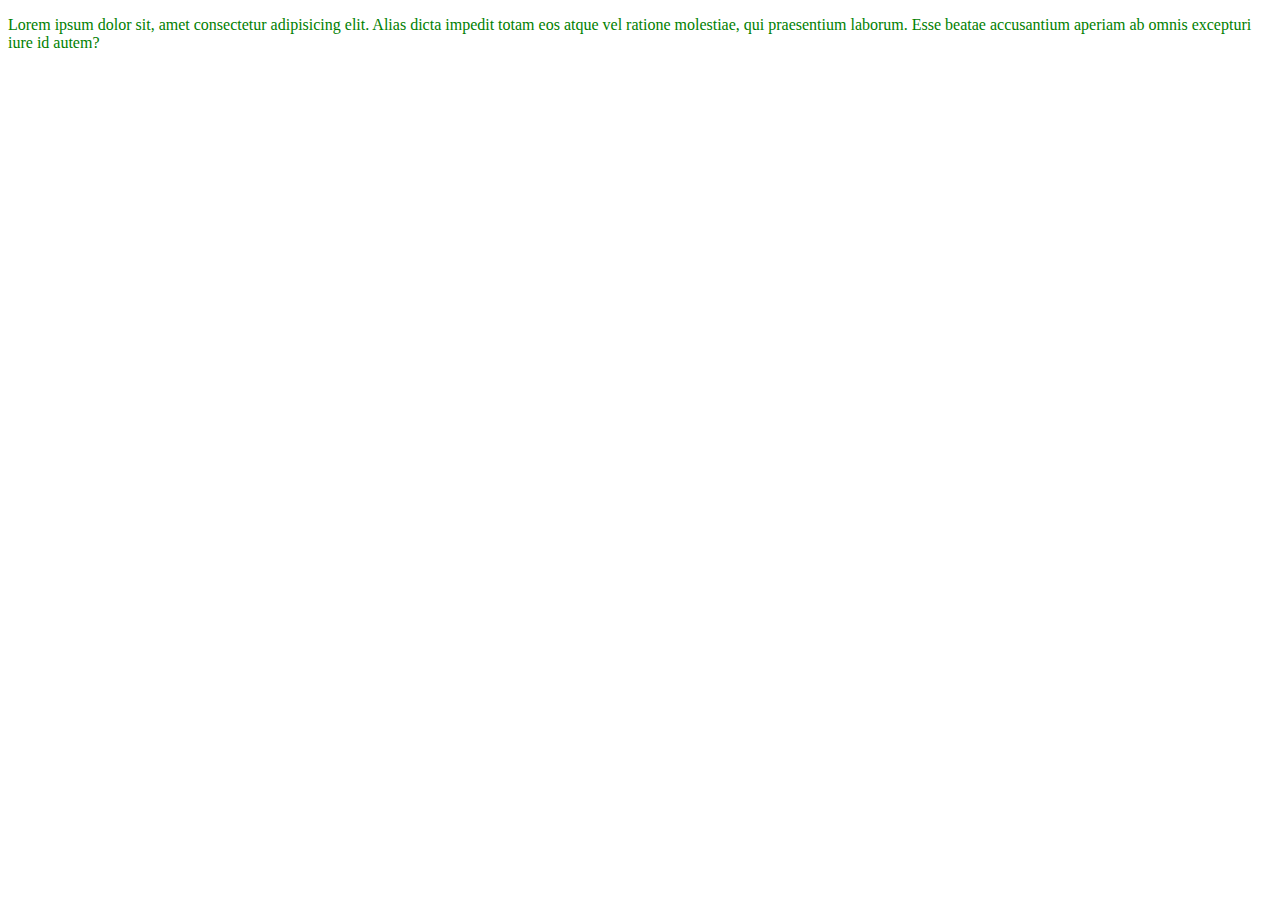
<file: belajar/css-dasar/10-specifity/index.html>
<!DOCTYPE html>
<html lang="en">
  <head>
    <meta charset="UTF-8" />
    <meta http-equiv="X-UA-Compatible" content="IE=edge" />
    <meta name="viewport" content="width=device-width, initial-scale=1.0" />
    <title>Specificity</title>
    <link rel="stylesheet" href="style.css" />
  </head>
  <body>
    <p id="1">
      Lorem ipsum dolor sit, amet consectetur adipisicing elit. Alias dicta
      impedit totam eos atque vel ratione molestiae, qui praesentium laborum.
      Esse beatae accusantium aperiam ab omnis excepturi iure id autem?
    </p>
  </body>
</html>
</file>
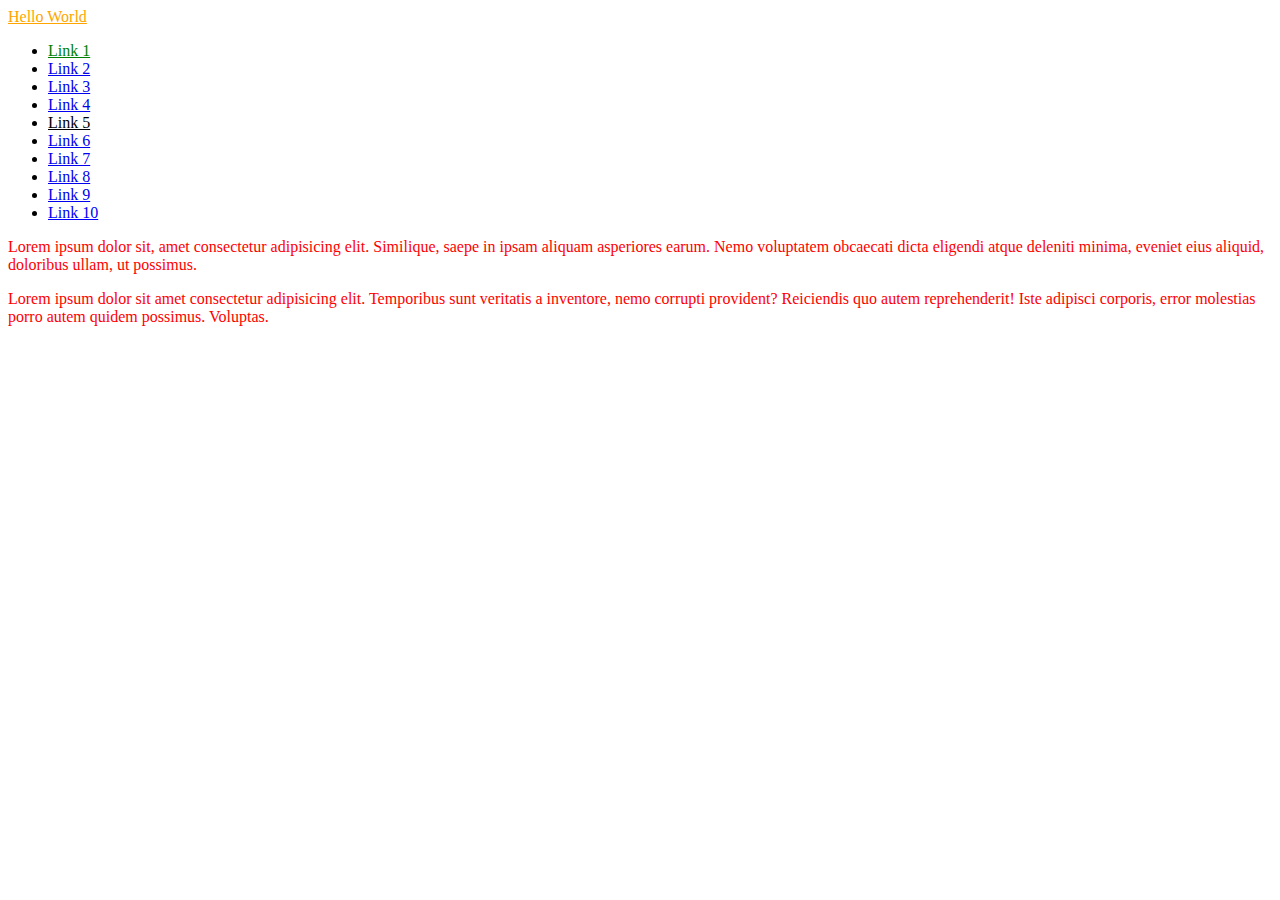
<file: belajar/css-dasar/8-pseudo-class/index.html>
<!DOCTYPE html>
<html lang="en">
  <head>
    <meta charset="UTF-8" />
    <meta http-equiv="X-UA-Compatible" content="IE=edge" />
    <meta name="viewport" content="width=device-width, initial-scale=1.0" />
    <title>Pseudo Class</title>
    <link rel="stylesheet" href="style.css" />
  </head>
  <body>
    <a href="#" class="hello">Hello World</a>

    <ul>
      <li><a href="#">Link 1</a></li>
      <li><a href="#">Link 2</a></li>
      <li><a href="#">Link 3</a></li>
      <li><a href="#">Link 4</a></li>
      <li><a href="#">Link 5</a></li>
      <li><a href="#">Link 6</a></li>
      <li><a href="#">Link 7</a></li>
      <li><a href="#">Link 8</a></li>
      <li><a href="#">Link 9</a></li>
      <li><a href="#">Link 10</a></li>
    </ul>

    <p>
      Lorem ipsum dolor sit, amet consectetur adipisicing elit. Similique, saepe
      in ipsam aliquam asperiores earum. Nemo voluptatem obcaecati dicta
      eligendi atque deleniti minima, eveniet eius aliquid, doloribus ullam, ut
      possimus.
    </p>
    <p>
      Lorem ipsum dolor sit amet consectetur adipisicing elit. Temporibus sunt
      veritatis a inventore, nemo corrupti provident? Reiciendis quo autem
      reprehenderit! Iste adipisci corporis, error molestias porro autem quidem
      possimus. Voluptas.
    </p>
  </body>
</html>
</file>
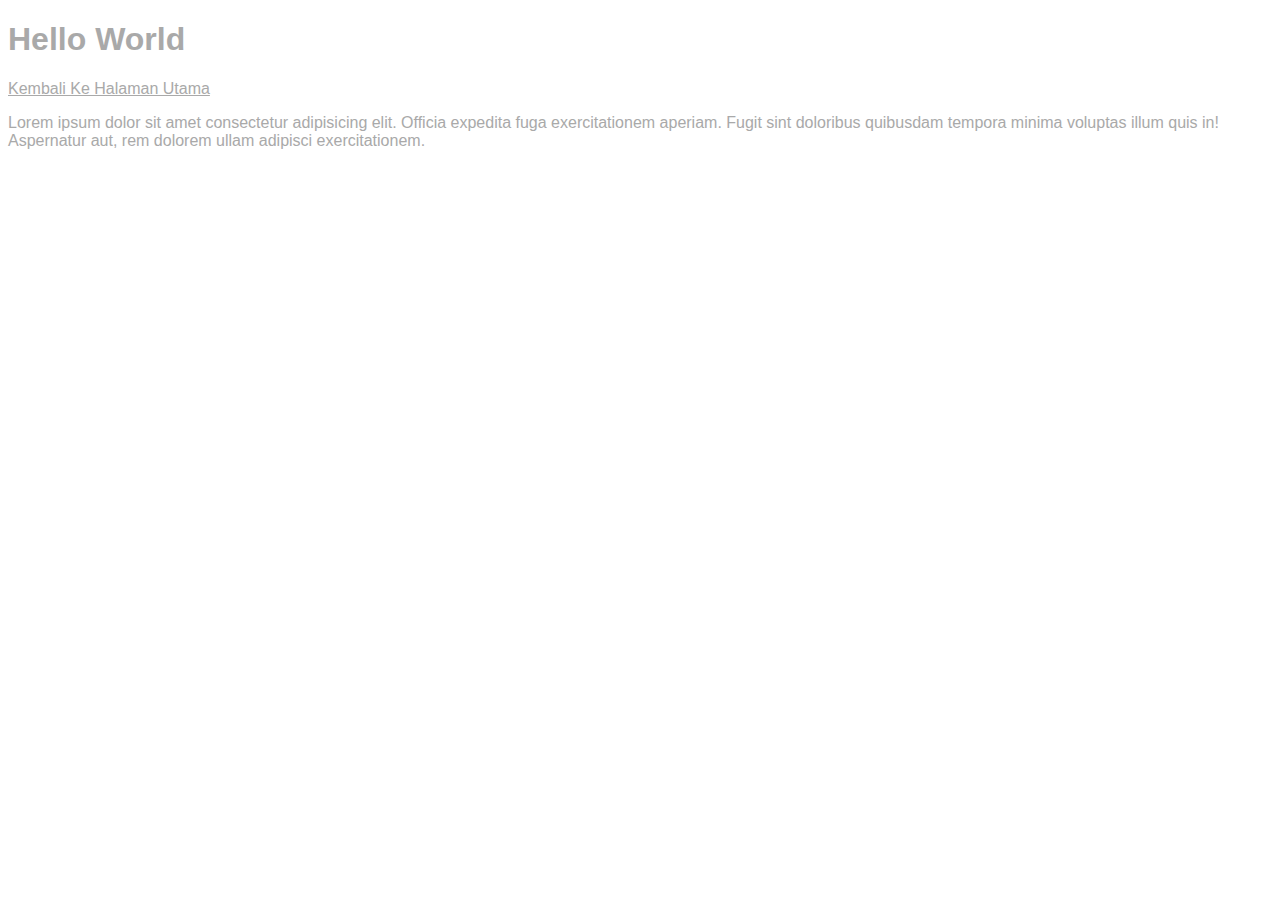
<file: belajar/css-dasar/9-inherit/index.html>
<!DOCTYPE html>
<html lang="en">
  <head>
    <meta charset="UTF-8" />
    <meta http-equiv="X-UA-Compatible" content="IE=edge" />
    <meta name="viewport" content="width=device-width, initial-scale=1.0" />
    <title>Inherit</title>
    <link rel="stylesheet" href="style.css" />
  </head>
  <body>
    <h1>Hello World</h1>
    <a href="#">Kembali Ke Halaman Utama</a>
    <p>
      Lorem ipsum dolor sit amet consectetur adipisicing elit. Officia expedita
      fuga exercitationem aperiam. Fugit sint doloribus quibusdam tempora minima
      voluptas illum quis in! Aspernatur aut, rem dolorem ullam adipisci
      exercitationem.
    </p>
  </body>
</html>
</file>
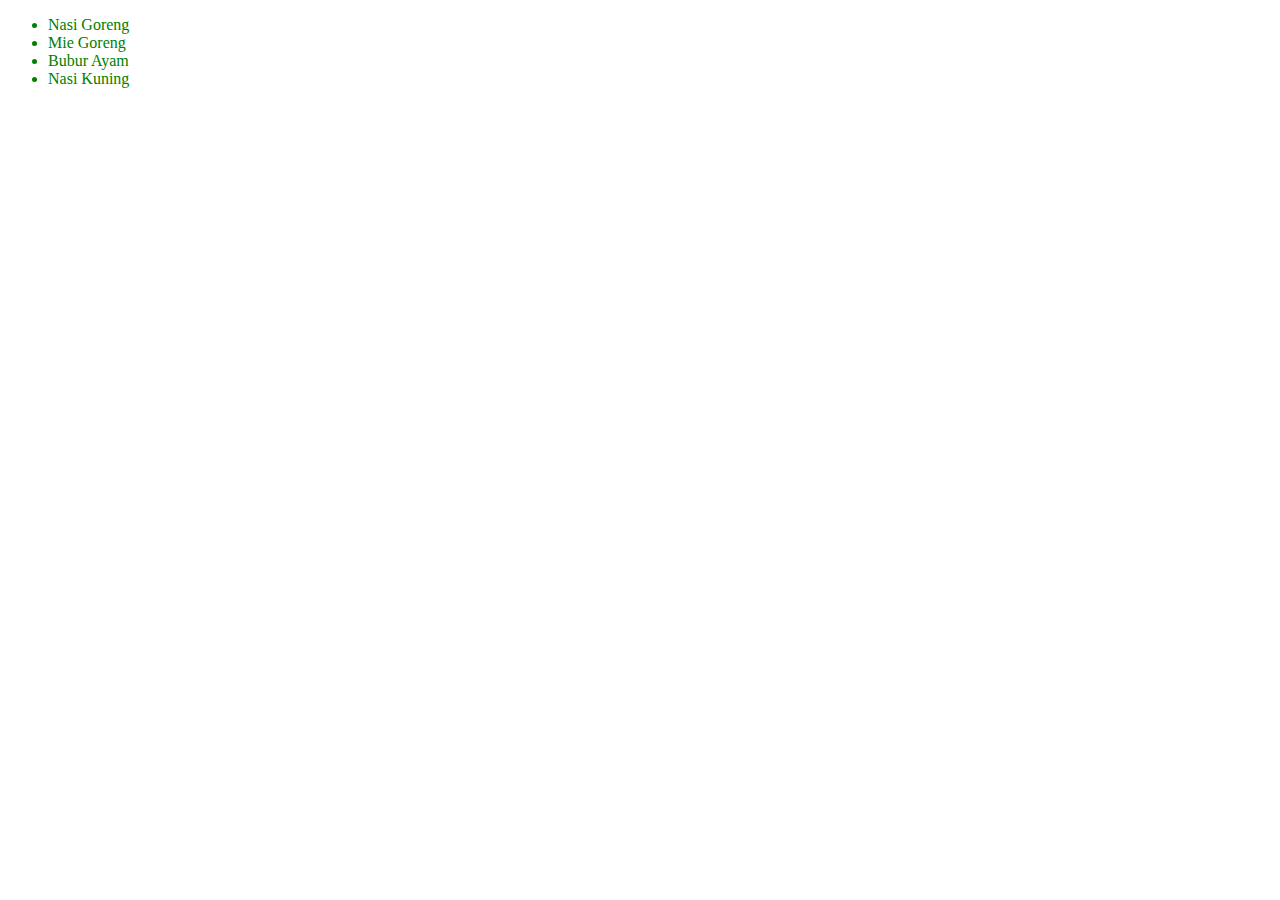
<file: belajar/css-dasar/10-specifity/latihan/index.html>
<!DOCTYPE html>
<html lang="en">
  <head>
    <meta charset="UTF-8" />
    <meta http-equiv="X-UA-Compatible" content="IE=edge" />
    <meta name="viewport" content="width=device-width, initial-scale=1.0" />
    <title>Latihan</title>
    <link rel="stylesheet" href="style.css" />
  </head>
  <body>
    <ul id="sarapan">
      <li class="favorit">Nasi Goreng</li>
      <li>Mie Goreng</li>
      <li>Bubur Ayam</li>
      <li>Nasi Kuning</li>
    </ul>
  </body>
</html>
</file>
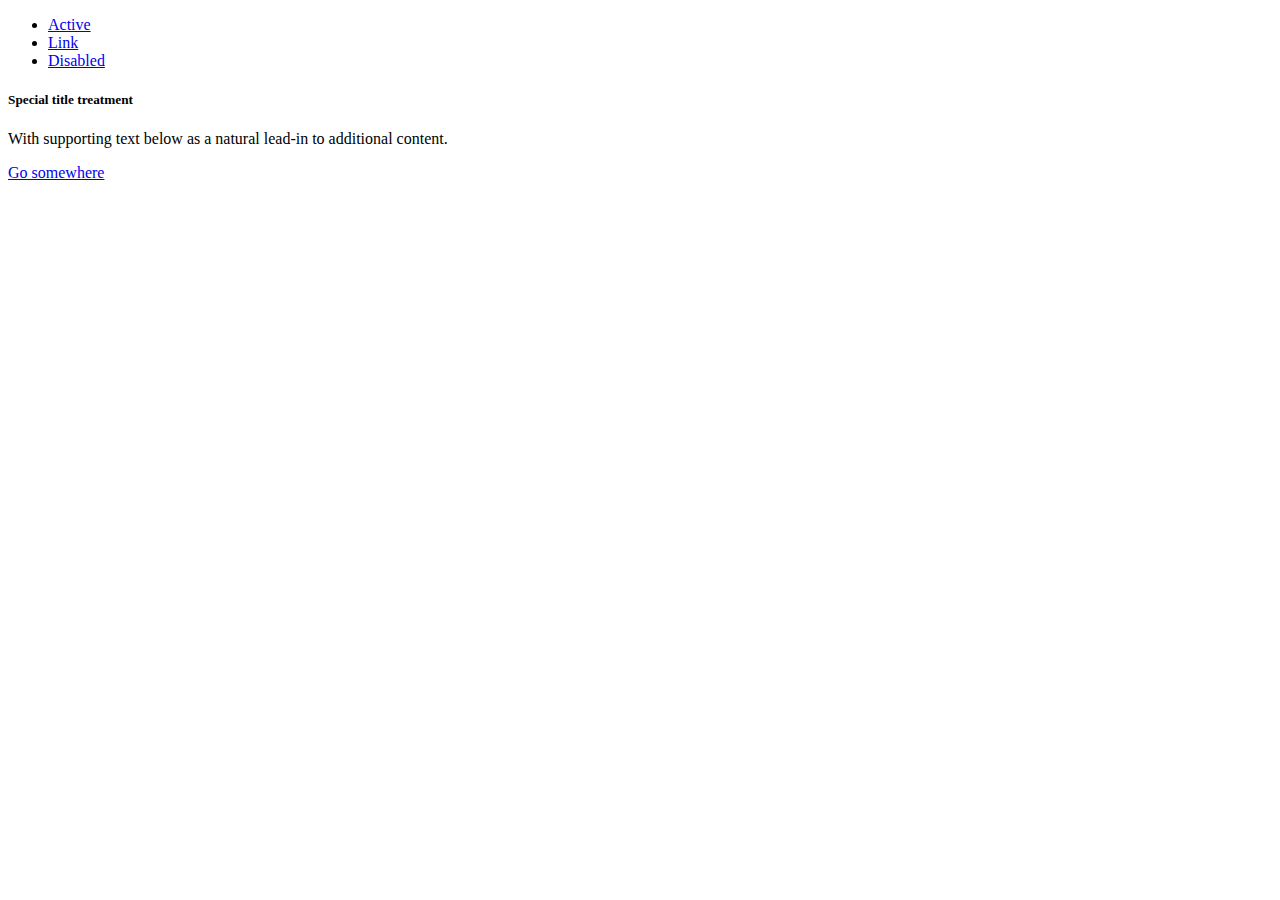
<file: project-1/about.html>
<!DOCTYPE html>
<html lang="en">
<head>
    <meta charset="UTF-8">
    <meta name="viewport" content="width=device-width, initial-scale=1.0">
    <title>Document</title>
</head>
<body>
    <div class="d-flex align-items-center justify-content-center">
        <div class="card text-center w-75">
          <div class="card-header">
            <ul class="nav nav-tabs card-header-tabs">
              <li class="nav-item">
                <a class="nav-link active" aria-current="true" href="#">Active</a>
              </li>
              <li class="nav-item">
                <a class="nav-link" href="#">Link</a>
              </li>
              <li class="nav-item">
                <a class="nav-link disabled" href="#" tabindex="-1" aria-disabled="true">Disabled</a>
              </li>
            </ul>
          </div>
          <div class="card-body">
            <h5 class="card-title">Special title treatment</h5>
            <p class="card-text">With supporting text below as a natural lead-in to additional content.</p>
            <a href="#" class="btn btn-primary">Go somewhere</a>
          </div>
        </div>
      </div>
      
</body>
</html>
</file>
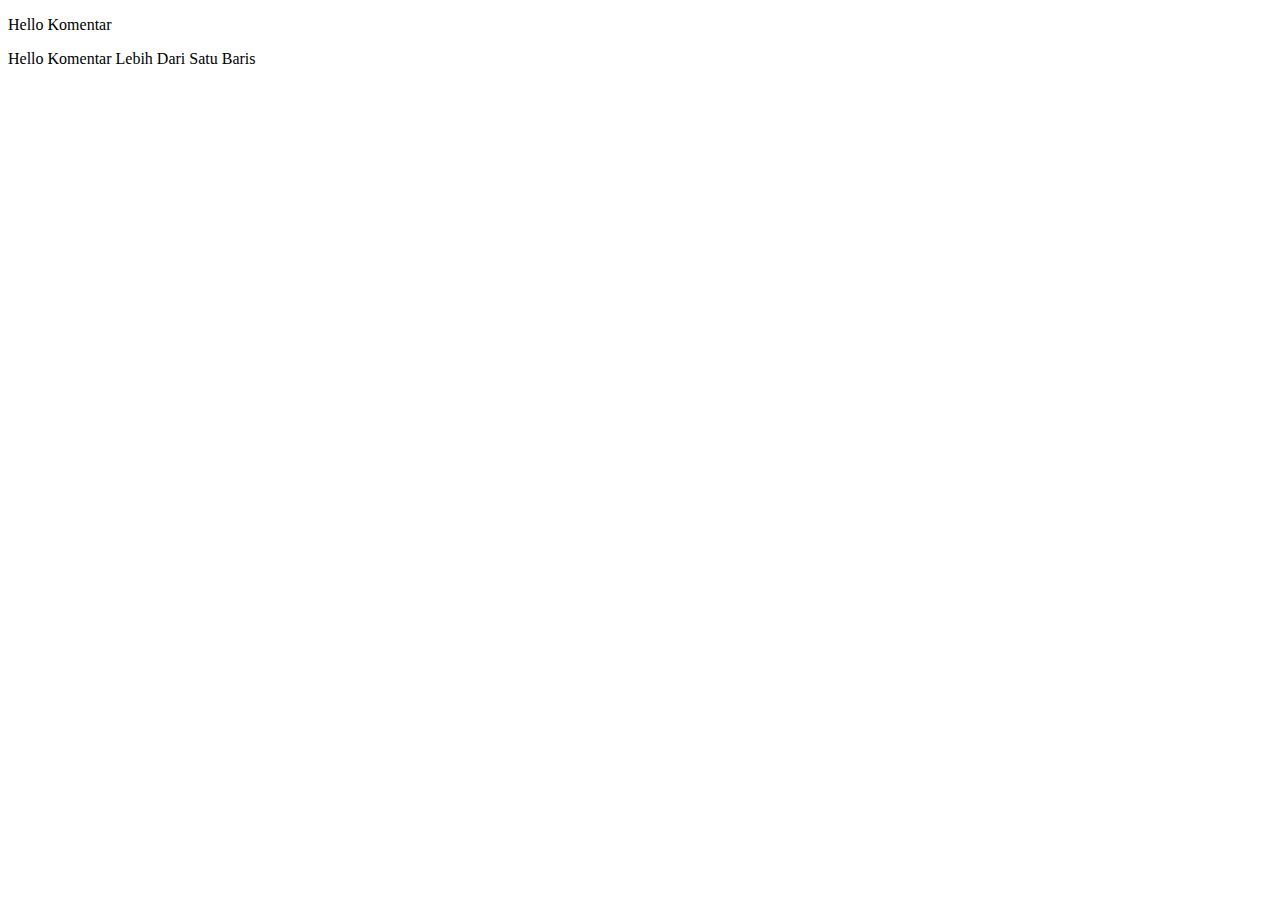
<file: belajar/belajar-javascript-dasar/komentar.html>
<!DOCTYPE html>
<html lang="en">
  <head>
    <meta charset="UTF-8" />
    <meta http-equiv="X-UA-Compatible" content="IE=edge" />
    <meta name="viewport" content="width=device-width, initial-scale=1.0" />
    <title>Komentar</title>
  </head>
  <body>
    <script>
      // ini komentar satu baris
      document.writeln("<p>Hello Komentar</p>");

      /*
        ini komnetar lebih dari satu baris bebas mau buat apapun 
        */
      document.writeln("<p>Hello Komentar Lebih Dari Satu Baris</p>");
    </script>
  </body>
</html>
</file>
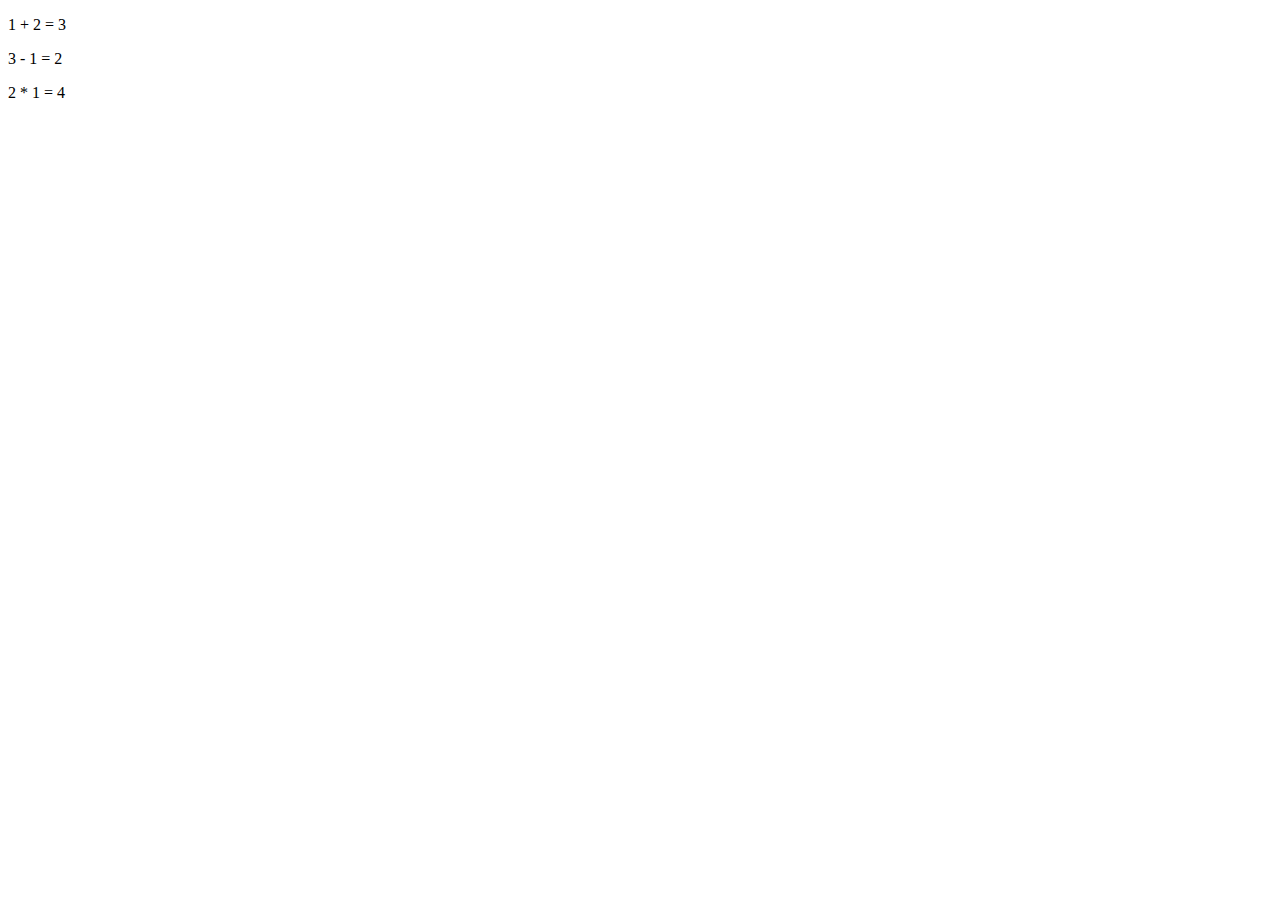
<file: belajar/belajar-javascript-dasar/operator-aritmatika.html>
<!DOCTYPE html>
<html lang="en">
  <head>
    <meta charset="UTF-8" />
    <meta http-equiv="X-UA-Compatible" content="IE=edge" />
    <meta name="viewport" content="width=device-width, initial-scale=1.0" />
    <title>Operator Aritmatika</title>
  </head>
  <body>
    <script>
      let result = 1 + 2; // 3
      document.writeln("<p>1 + 2 = " + result + "</p>");
      let originalResult = result; // 3

      result = result - 1; // 2
      document.writeln("<p>" + originalResult + " - 1 = " + result + "</p>");
      originalResult = result; // 2

      result = result * 2; // 4
      document.writeln("<p>" + originalResult + " * 1 = " + result + "</p>");
      originalResult = result; // 2
    </script>
  </body>
</html>
</file>
<file: belajar/css-dasar/10-specifity/style.css>
#p1 {
    color: red;
}
p{
    color: green;
}
</file>
<file: belajar/css-dasar/8-pseudo-class/style.css>
/* pseudo-class yang berhubungan dengan link */

.hello:link{
    color: orange;
    /* :link = style default pada sebuah link(a yang memiliki href) */
}
.hello:hover{
    color: green;
    font-family: Arial;
    font-size: 20px;
    /* :hover = style ketika kursor mouse berada di atas sebuah link/ elemen */
}
.hello:active{
    font-style: italic;
    /* :active = style ketika link di-klik(keaadaan aktif) */
}
.hello:visited{
    color: red;
    /* :visited = style ketika link sudah pernah di kunjungi sebelumnya(menggunakan browser yang sama) */
}
li:first-child a{
    color: green;
    /* :first-child = memilih elemen pertama dari sebuah parent(elemen pembungkusnya) */
}
li:last-child a{
    color: blue;
    /* :last-child = memilih elemen terakhir dari sebuah parent(elemen pembungkusnya) */
}
li:nth-child(5) a{
    color: black;
    /* nth-child(n) = memilih elemen ke-n dari sebuah parent(elemen pembungkusnya) */
    /* n bisa berarti urutan (1),(2), ... atau pola (2n),(3n+2),(4n-1) atau ganjil dan genap (even),(odd) */
}
p:first-of-type{
    color: red;
    /* memilih elemen pertama dari sebuah jenis/tipe tag  */
}
p:last-of-type{
    color: red;
    /* memilih elemen terakhir dari sebuah jenis/tipe tag */
}
</file>
<file: belajar/css-dasar/9-inherit/style.css>
body {
    font-family: arial;
    color: darkgray;
}

a{
    color: inherit;
}
</file>
<file: belajar/css-dasar/10-specifity/latihan/style.css>
ul#sarapan li {
    color: green;
}

.favorit {
    color: red;
}
</file>
